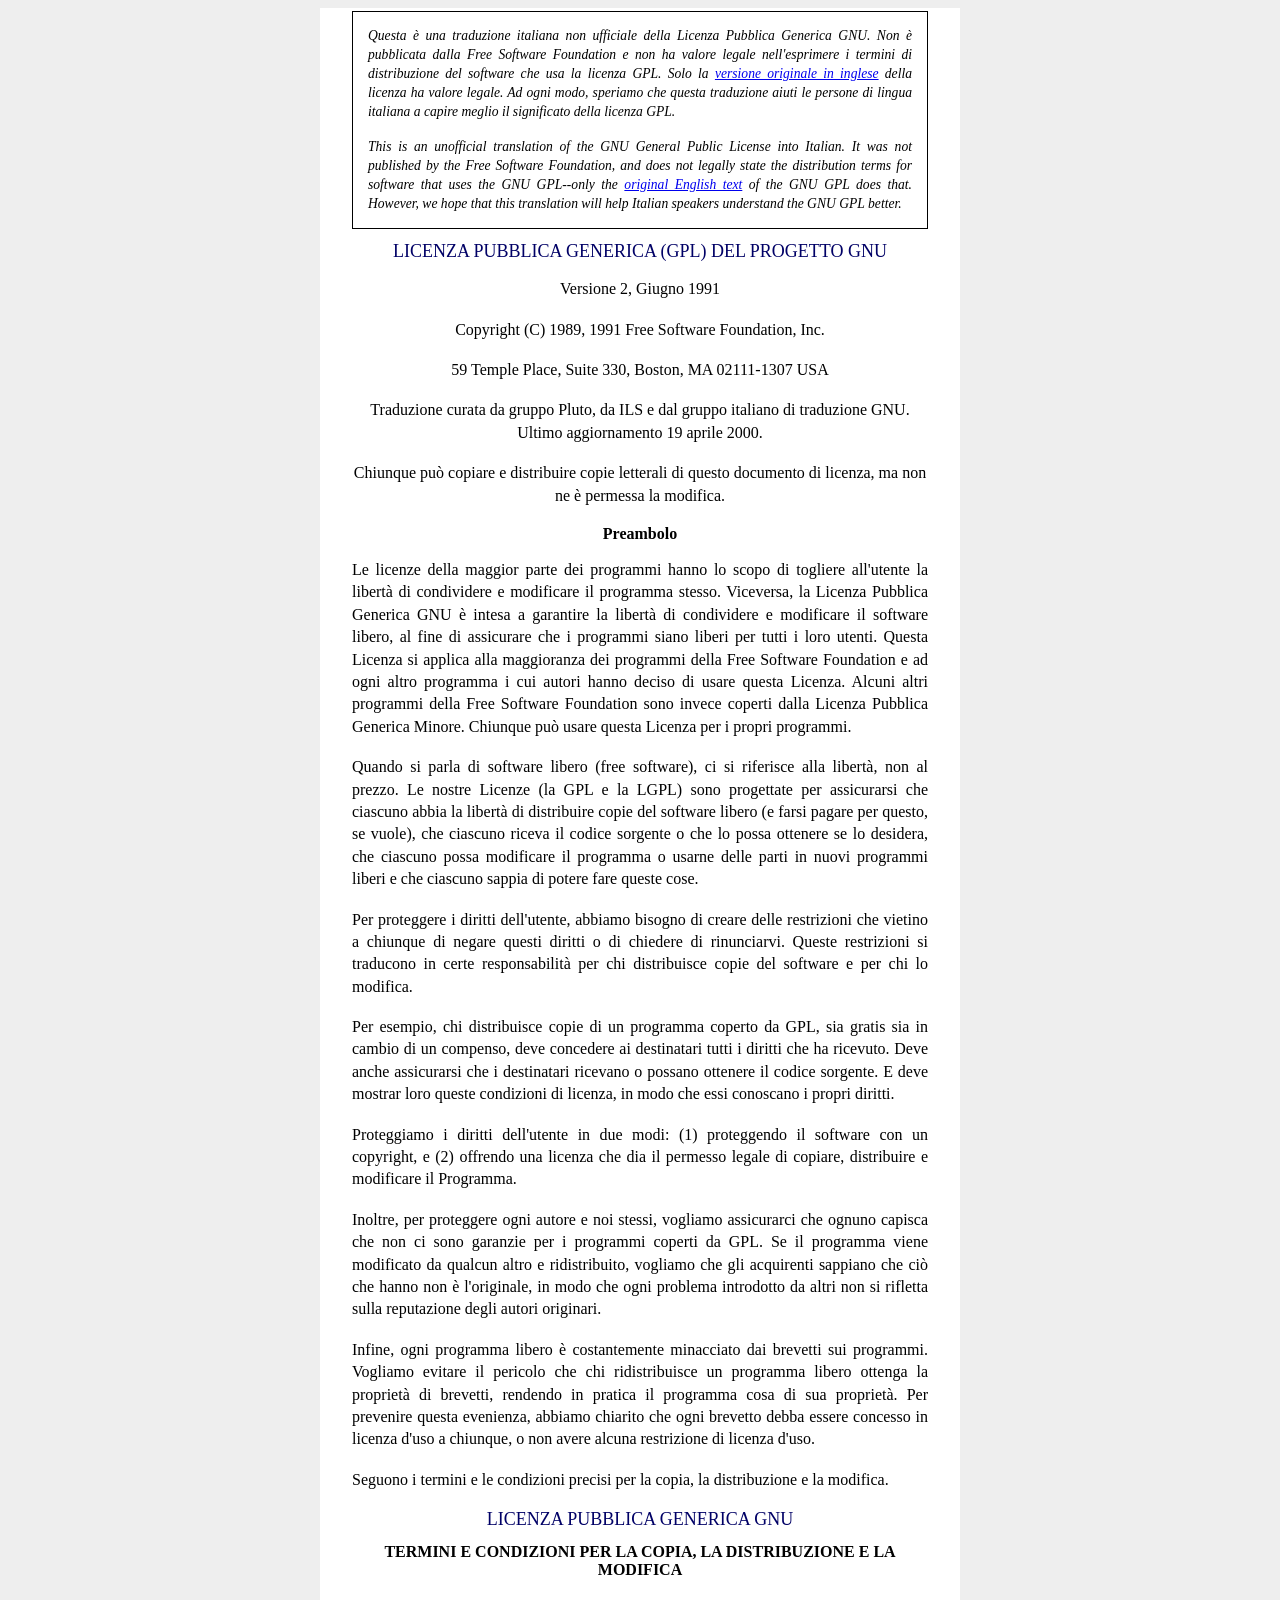
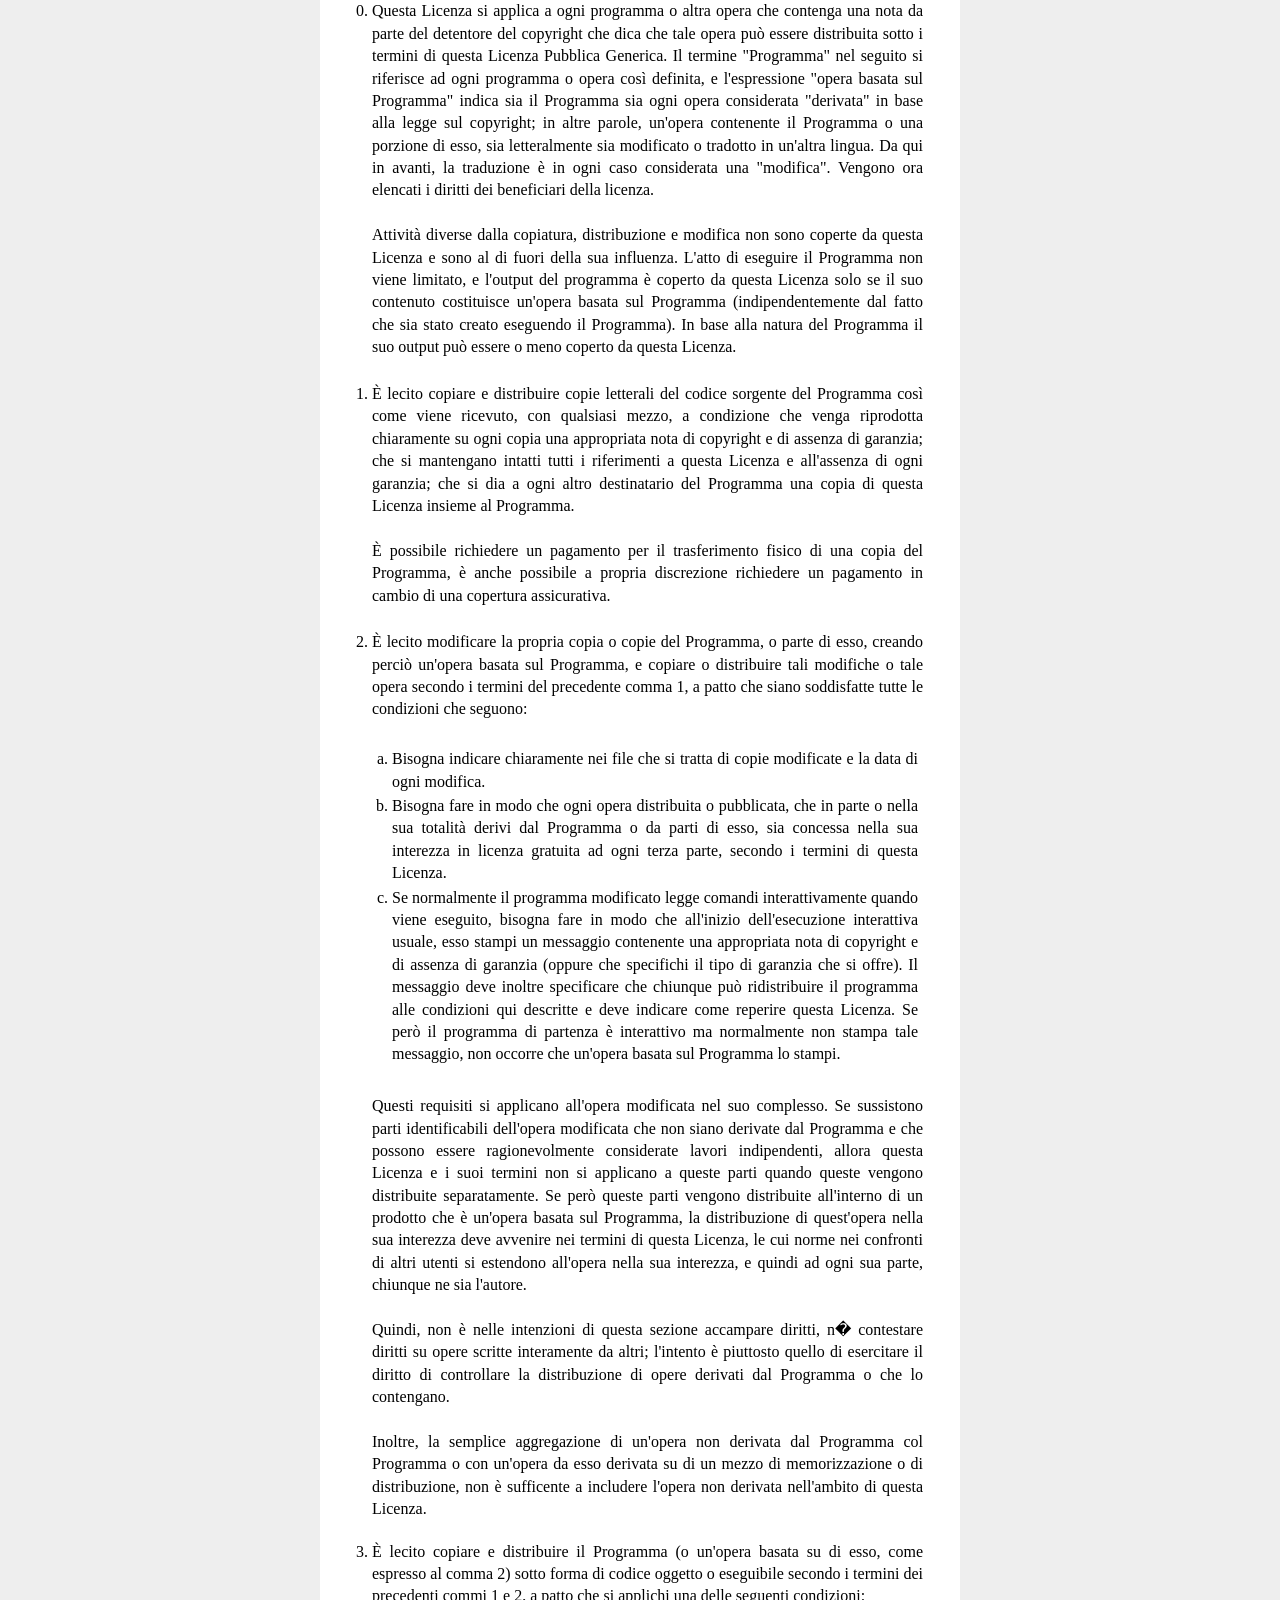
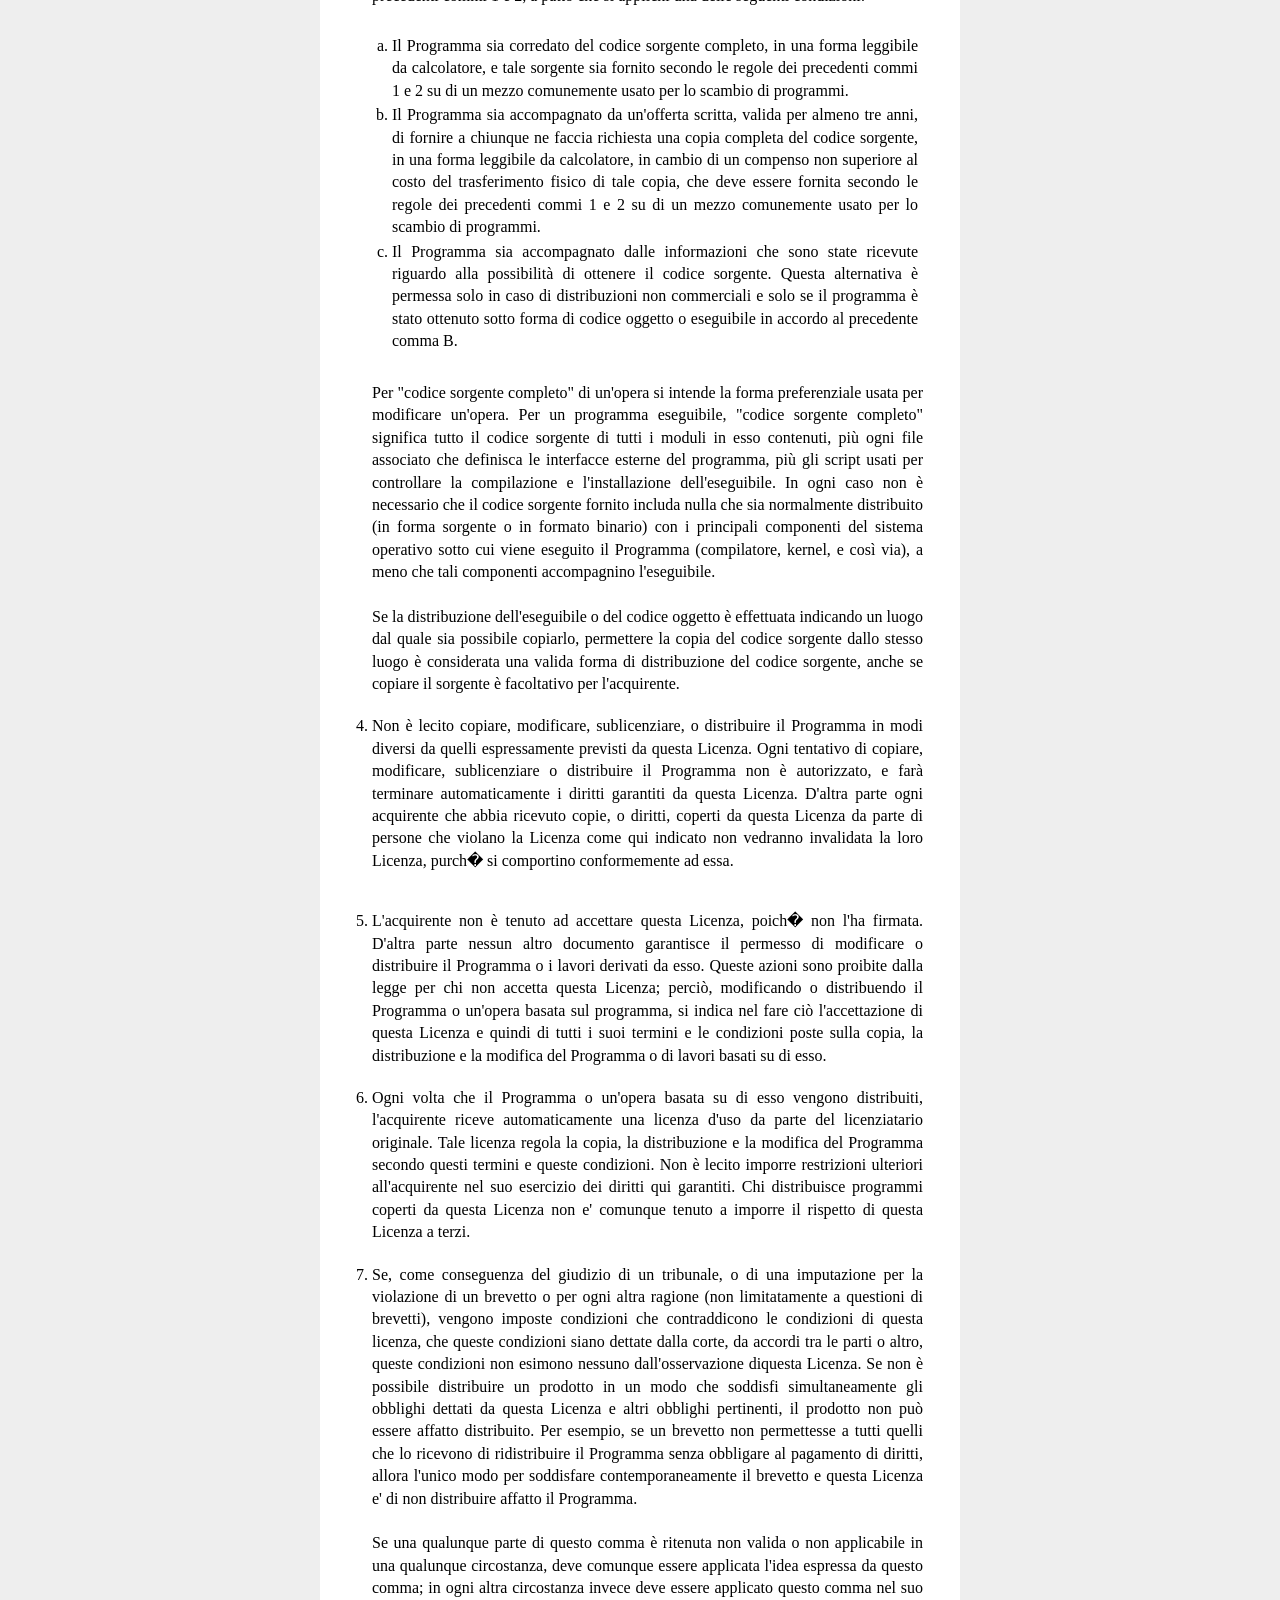
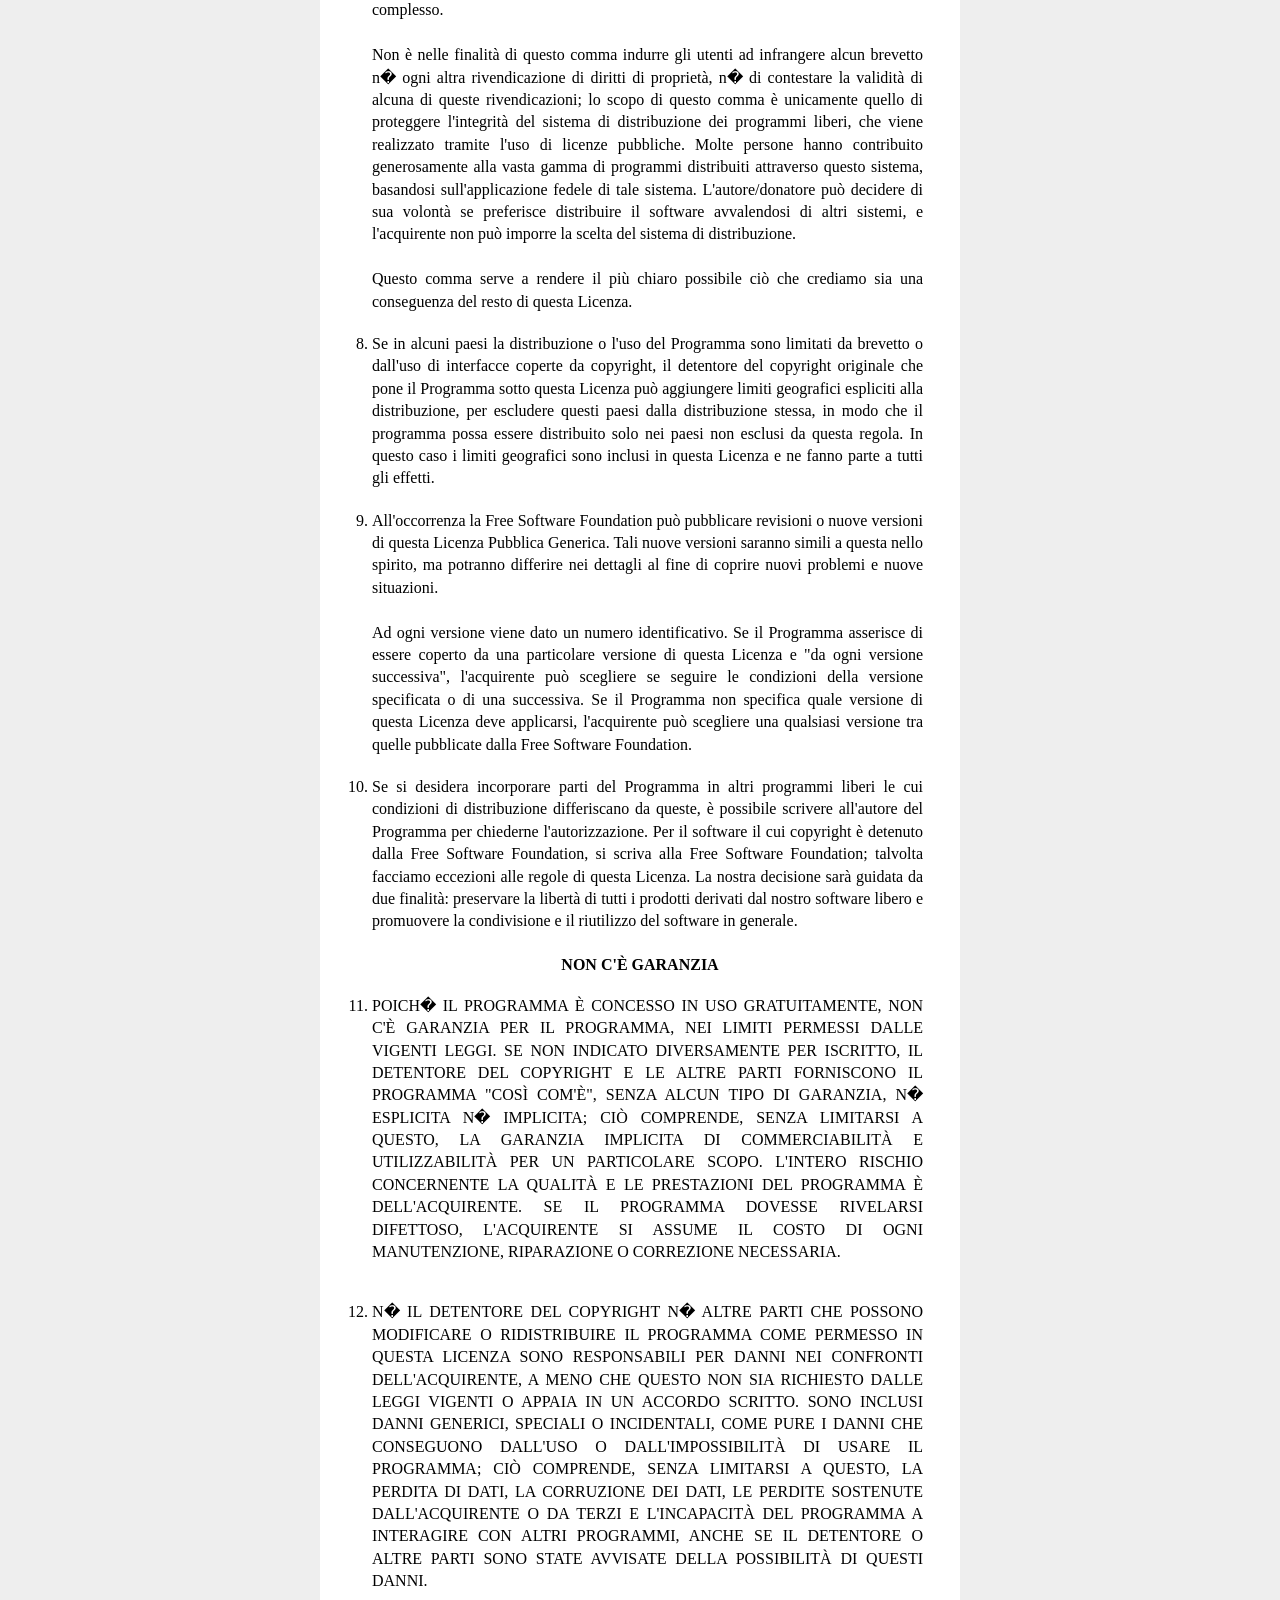
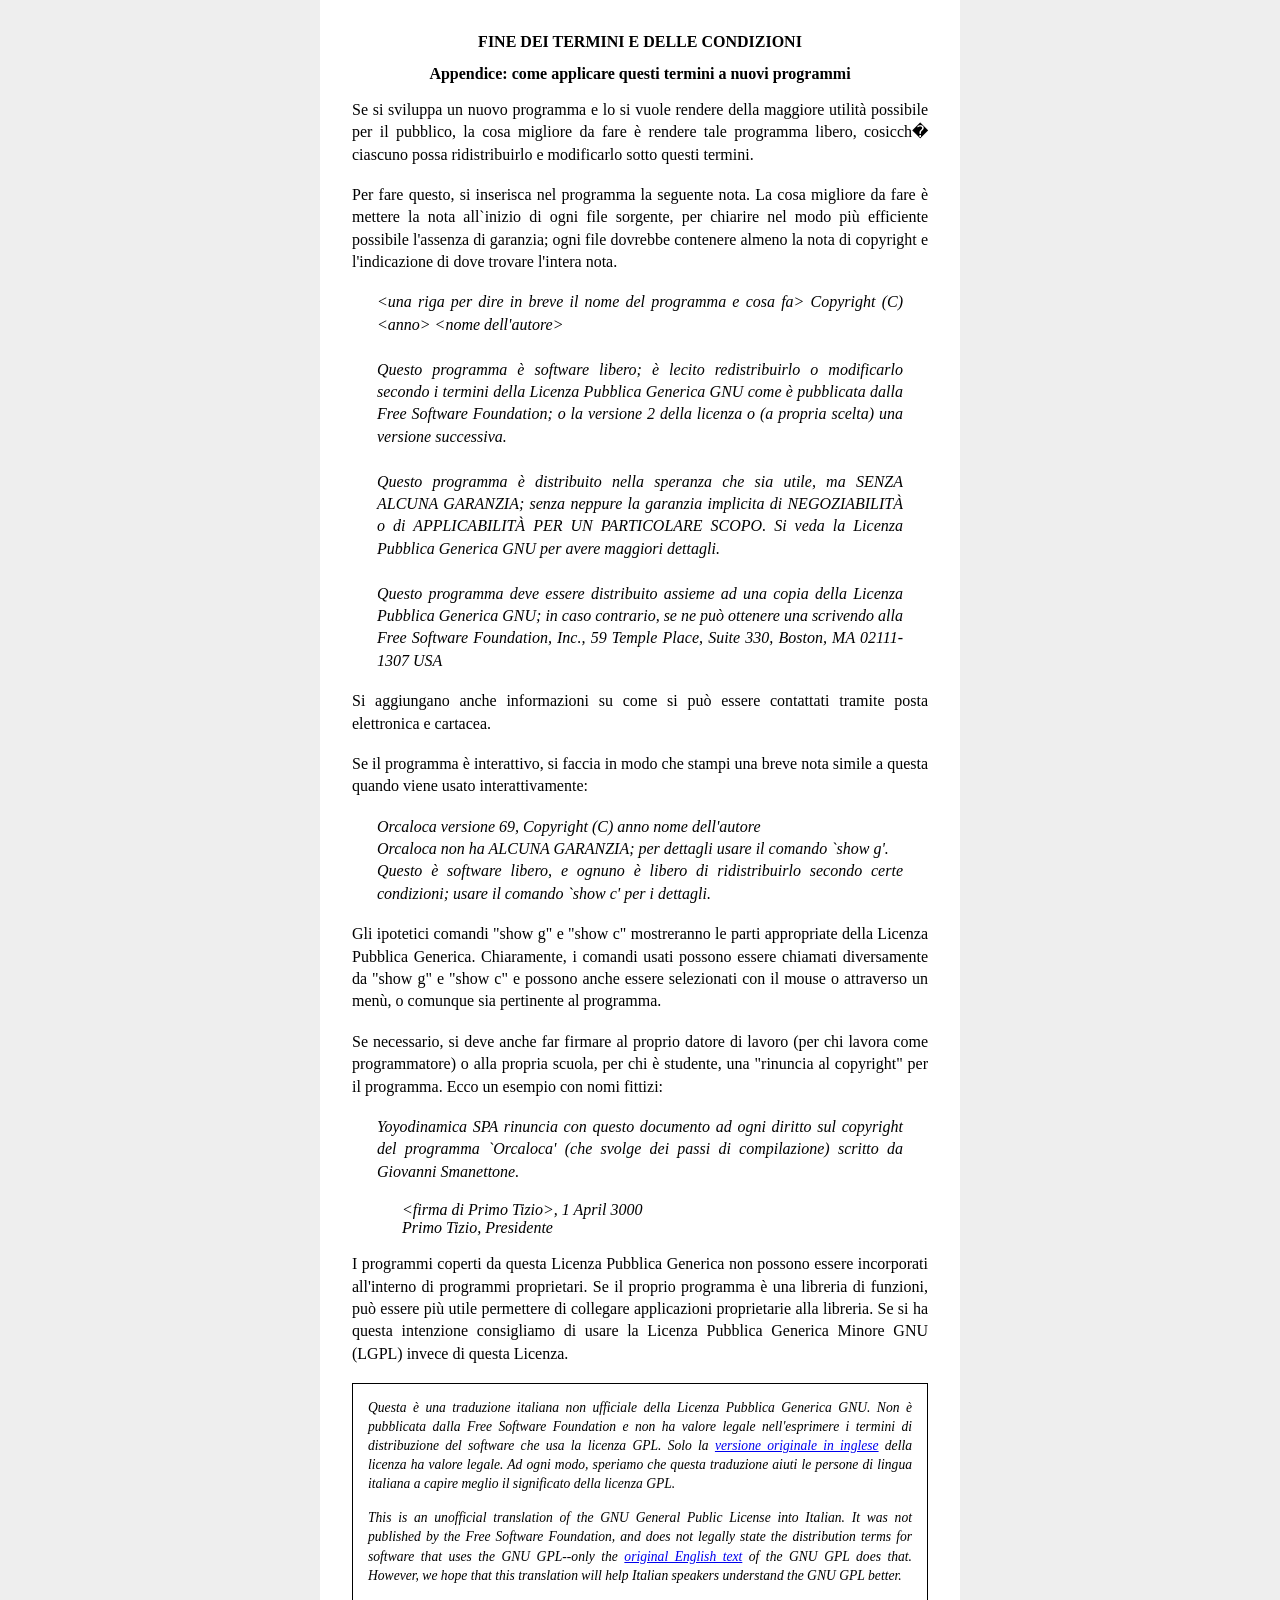
<file: licenza.html>
<!DOCTYPE html PUBLIC "-//W3C//DTD XHTML 1.0 Strict//EN" "http://www.w3.org/TR/xhtml1/DTD/xhtml1-strict.dtd">
<html xmlns="http://www.w3.org/1999/xhtml">
<head>
<title>WordPress &rsaquo; ReadMe</title>
<meta http-equiv="Content-Type" content="text/html; charset=utf-8" />
<style type="text/css" media="screen">
	<!--
	html {
		background: #eee;
	}
	body {
		background: #fff;
		color: #000;
		font-family: Georgia, "Times New Roman", Times, serif;
		margin-left: 25%;
		margin-right: 25%;
		padding: .2em 2em;
	}

	h1 {
		color: #006;
		font-size: 18px;
		font-weight: lighter;
	}

	h2 {
		font-size: 16px;
	}

	p, li, dt {
		line-height: 140%;
		padding-bottom: 2px;

	}

	ul, ol {
		padding: 5px 5px 5px 20px;
	}
	.indent {
		margin: 0 25px 0 25px;
		font-style: italic;
	}
	.nota {
		font-style: italic;
		font-size: 85%;
		border: 1px solid;
		padding: 0 15px 0 15px;
	}
	-->
	</style>
</head>
<body>
<div align="justify">
<div class="nota">
<p>Questa &egrave; una traduzione italiana non ufficiale della Licenza Pubblica Generica GNU. Non &egrave; pubblicata dalla Free Software Foundation e non ha valore legale nell'esprimere i termini di distribuzione del software che usa la licenza GPL. Solo la <a href="license.txt">versione originale in inglese</a> della licenza ha valore legale. Ad ogni modo, speriamo che questa traduzione aiuti le persone di lingua italiana a capire meglio il significato della licenza GPL.</p>
<p>This is an unofficial translation of the GNU General Public License into Italian. It was not published by the Free Software Foundation, and does not legally state the distribution terms for software that uses the GNU GPL--only the <a href="license.txt">original English text</a> of the GNU GPL does that. However, we hope that this translation will help Italian speakers understand the GNU GPL better.</p>
</div>
<h1 style="text-align: center">LICENZA PUBBLICA GENERICA (GPL) DEL PROGETTO GNU</h1>
<p style="text-align: center">Versione 2, Giugno 1991</p>
<p style="text-align: center">Copyright (C) 1989, 1991 Free Software Foundation, Inc.</p>
<p style="text-align: center">59 Temple Place, Suite 330, Boston, MA 02111-1307 USA</p>
<p style="text-align: center">Traduzione curata da gruppo Pluto, da ILS e dal gruppo italiano di traduzione GNU. Ultimo aggiornamento 19 aprile 2000.</p>
<p style="text-align: center">Chiunque pu&ograve; copiare e distribuire copie letterali di questo documento di licenza, ma non ne &egrave; permessa la modifica.</p>
<h2 style="text-align: center">Preambolo</h2>
<p>Le licenze della maggior parte dei programmi hanno lo scopo di togliere all'utente la libert&agrave; di condividere e modificare il programma stesso. Viceversa, la Licenza Pubblica Generica GNU &egrave; intesa a garantire la libert&agrave; di condividere e modificare il software libero, al fine di assicurare che i programmi siano liberi per tutti i loro utenti. Questa Licenza si applica alla maggioranza dei programmi della Free Software Foundation e ad ogni altro programma i cui autori hanno deciso di usare questa Licenza. Alcuni altri programmi della Free Software Foundation sono invece coperti dalla Licenza Pubblica Generica Minore. Chiunque pu&ograve; usare questa Licenza per i propri programmi.
<p>Quando si parla di software libero (free software), ci si riferisce alla libert&agrave;, non al prezzo. Le nostre Licenze (la GPL e la LGPL) sono progettate per assicurarsi che ciascuno abbia la libert&agrave; di distribuire copie del software libero (e farsi pagare per questo, se vuole), che ciascuno riceva il codice sorgente o che lo possa ottenere se lo desidera, che ciascuno possa modificare il programma o usarne delle parti in nuovi programmi liberi e che ciascuno sappia di potere fare queste cose.
<p>Per proteggere i diritti dell'utente, abbiamo bisogno di creare delle restrizioni che vietino a chiunque di negare questi diritti o di chiedere di rinunciarvi. Queste restrizioni si traducono in certe responsabilit&agrave; per chi distribuisce copie del software e per chi lo modifica.
<p>Per esempio, chi distribuisce copie di un programma coperto da GPL, sia gratis sia in cambio di un compenso, deve concedere ai destinatari tutti i diritti che ha ricevuto. Deve anche assicurarsi che i destinatari ricevano o possano ottenere il codice sorgente. E deve mostrar loro queste condizioni di licenza, in modo che essi conoscano i propri diritti.
<p>Proteggiamo i diritti dell'utente in due modi: (1) proteggendo il software con un copyright, e (2) offrendo una licenza che dia il permesso legale di copiare, distribuire e modificare il Programma.
<p>Inoltre, per proteggere ogni autore e noi stessi, vogliamo assicurarci che ognuno capisca che non ci sono garanzie per i programmi coperti da GPL. Se il programma viene modificato da qualcun altro e ridistribuito, vogliamo che gli acquirenti sappiano che ci&ograve; che hanno non &egrave; l'originale, in modo che ogni problema introdotto da altri non si rifletta sulla reputazione degli autori originari.
<p>Infine, ogni programma libero &egrave; costantemente minacciato dai brevetti sui programmi. Vogliamo evitare il pericolo che chi ridistribuisce un programma libero ottenga la propriet&agrave; di brevetti, rendendo in pratica il programma cosa di sua propriet&agrave;. Per prevenire questa evenienza, abbiamo chiarito che ogni brevetto debba essere concesso in licenza d'uso a chiunque, o non avere alcuna restrizione di licenza d'uso.
<p>Seguono i termini e le condizioni precisi per la copia, la distribuzione e la modifica.
<h1 style="text-align: center">LICENZA PUBBLICA GENERICA GNU</h1>
<h2 style="text-align: center">TERMINI E CONDIZIONI PER LA COPIA, LA DISTRIBUZIONE E LA MODIFICA</h2>
<ol start="0">
<li>Questa Licenza si applica a ogni programma o altra opera che contenga una nota da parte del detentore del copyright che dica che tale opera pu&ograve; essere distribuita sotto i termini di questa Licenza Pubblica Generica. Il termine "Programma" nel seguito si riferisce ad ogni programma o opera cos&igrave; definita, e l'espressione "opera basata sul Programma" indica sia il Programma sia ogni opera considerata "derivata" in base alla legge sul copyright; in altre parole, un'opera contenente il Programma o una porzione di esso, sia letteralmente sia modificato o tradotto in un'altra lingua. Da qui in avanti, la traduzione &egrave; in ogni caso considerata una "modifica". Vengono ora elencati i diritti dei beneficiari della licenza.<br /><br />
Attivit&agrave; diverse dalla copiatura, distribuzione e modifica non sono coperte da questa Licenza e sono al di fuori della sua influenza. L'atto di eseguire il Programma non viene limitato, e l'output del programma &egrave; coperto da questa Licenza solo se il suo contenuto costituisce un'opera basata sul Programma (indipendentemente dal fatto che sia stato creato eseguendo il Programma). In base alla natura del Programma il suo output pu&ograve; essere o meno coperto da questa Licenza.<br /><br />
<li>&Egrave; lecito copiare e distribuire copie letterali del codice sorgente del Programma cos&igrave; come viene ricevuto, con qualsiasi mezzo, a condizione che venga riprodotta chiaramente su ogni copia una appropriata nota di copyright e di assenza di garanzia; che si mantengano intatti tutti i riferimenti a questa Licenza e all'assenza di ogni garanzia; che si dia a ogni altro destinatario del Programma una copia di questa Licenza insieme al Programma.<br /><br />
&Egrave; possibile richiedere un pagamento per il trasferimento fisico di una copia del Programma, &egrave; anche possibile a propria discrezione richiedere un pagamento in cambio di una copertura assicurativa.<br /><br />
<li>&Egrave; lecito modificare la propria copia o copie del Programma, o parte di esso, creando perci&ograve; un'opera basata sul Programma, e copiare o distribuire tali modifiche o tale opera secondo i termini del precedente comma 1, a patto che siano soddisfatte tutte le condizioni che seguono:<br /><br />
<ol type="a">
<li>Bisogna indicare chiaramente nei file che si tratta di copie modificate e la data di ogni modifica.</li>
<li>Bisogna fare in modo che ogni opera distribuita o pubblicata, che in parte o nella sua totalit&agrave; derivi dal Programma o da parti di esso, sia concessa nella sua interezza in licenza gratuita ad ogni terza parte, secondo i termini di questa Licenza.</li>
<li>Se normalmente il programma modificato legge comandi interattivamente quando viene eseguito, bisogna fare in modo che all'inizio dell'esecuzione interattiva usuale, esso stampi un messaggio contenente una appropriata nota di copyright e di assenza di garanzia (oppure che specifichi il tipo di garanzia che si offre). Il messaggio deve inoltre specificare che chiunque pu&ograve; ridistribuire il programma alle condizioni qui descritte e deve indicare come reperire questa Licenza. Se per&ograve; il programma di partenza &egrave; interattivo ma normalmente non stampa tale messaggio, non occorre che un'opera basata sul Programma lo stampi.</li>
</ol><br />
Questi requisiti si applicano all'opera modificata nel suo complesso. Se sussistono parti identificabili dell'opera modificata che non siano derivate dal Programma e che possono essere ragionevolmente considerate lavori indipendenti, allora questa Licenza e i suoi termini non si applicano a queste parti quando queste vengono distribuite separatamente. Se per&ograve; queste parti vengono distribuite all'interno di un prodotto che &egrave; un'opera basata sul Programma, la distribuzione di quest'opera nella sua interezza deve avvenire nei termini di questa Licenza, le cui norme nei confronti di altri utenti si estendono all'opera nella sua interezza, e quindi ad ogni sua parte, chiunque ne sia l'autore.<br /><br />
Quindi, non &egrave; nelle intenzioni di questa sezione accampare diritti, n� contestare diritti su opere scritte interamente da altri; l'intento &egrave; piuttosto quello di esercitare il diritto di controllare la distribuzione di opere derivati dal Programma o che lo contengano.<br /><br />
Inoltre, la semplice aggregazione di un'opera non derivata dal Programma col Programma o con un'opera da esso derivata su di un mezzo di memorizzazione o di distribuzione, non &egrave; sufficente a includere l'opera non derivata nell'ambito di questa Licenza.</li><br />
<li>&Egrave; lecito copiare e distribuire il Programma (o un'opera basata su di esso, come espresso al comma 2) sotto forma di codice oggetto o eseguibile secondo i termini dei precedenti commi 1 e 2, a patto che si applichi una delle seguenti condizioni:<br /><br />
<ol type="a">
<li>Il Programma sia corredato del codice sorgente completo, in una forma leggibile da calcolatore, e tale sorgente sia fornito secondo le regole dei precedenti commi 1 e 2 su di un mezzo comunemente usato per lo scambio di programmi.</li>
<li>Il Programma sia accompagnato da un'offerta scritta, valida per almeno tre anni, di fornire a chiunque ne faccia richiesta una copia completa del codice sorgente, in una forma leggibile da calcolatore, in cambio di un compenso non superiore al costo del trasferimento fisico di tale copia, che deve essere fornita secondo le regole dei precedenti commi 1 e 2 su di un mezzo comunemente usato per lo scambio di programmi.</li>
<li>Il Programma sia accompagnato dalle informazioni che sono state ricevute riguardo alla possibilit&agrave; di ottenere il codice sorgente. Questa alternativa &egrave; permessa solo in caso di distribuzioni non commerciali e solo se il programma &egrave; stato ottenuto sotto forma di codice oggetto o eseguibile in accordo al precedente comma B.</li>
</ol><br />
Per "codice sorgente completo" di un'opera si intende la forma preferenziale usata per modificare un'opera. Per un programma eseguibile, "codice sorgente completo" significa tutto il codice sorgente di tutti i moduli in esso contenuti, pi&ugrave; ogni file associato che definisca le interfacce esterne del programma, pi&ugrave; gli script usati per controllare la compilazione e l'installazione dell'eseguibile. In ogni caso non &egrave; necessario che il codice sorgente fornito includa nulla che sia normalmente distribuito (in forma sorgente o in formato binario) con i principali componenti del sistema operativo sotto cui viene eseguito il Programma (compilatore, kernel, e cos&igrave; via), a meno che tali componenti accompagnino l'eseguibile.<br /><br />
Se la distribuzione dell'eseguibile o del codice oggetto &egrave; effettuata indicando un luogo dal quale sia possibile copiarlo, permettere la copia del codice sorgente dallo stesso luogo &egrave; considerata una valida forma di distribuzione del codice sorgente, anche se copiare il sorgente &egrave; facoltativo per l'acquirente.</li><br />
<li>Non &egrave; lecito copiare, modificare, sublicenziare, o distribuire il Programma in modi diversi da quelli espressamente previsti da questa Licenza. Ogni tentativo di copiare, modificare, sublicenziare o distribuire il Programma non &egrave; autorizzato, e far&agrave; terminare automaticamente i diritti garantiti da questa Licenza. D'altra parte ogni acquirente che abbia ricevuto copie, o diritti, coperti da questa Licenza da parte di persone che violano la Licenza come qui indicato non vedranno invalidata la loro Licenza, purch� si comportino conformemente ad essa.</li><br /><br />
<li>L'acquirente non &egrave; tenuto ad accettare questa Licenza, poich� non l'ha firmata. D'altra parte nessun altro documento garantisce il permesso di modificare o distribuire il Programma o i lavori derivati da esso. Queste azioni sono proibite dalla legge per chi non accetta questa Licenza; perci&ograve;, modificando o distribuendo il Programma o un'opera basata sul programma, si indica nel fare ci&ograve; l'accettazione di questa Licenza e quindi di tutti i suoi termini e le condizioni poste sulla copia, la distribuzione e la modifica del Programma o di lavori basati su di esso.</li><br />
<li>Ogni volta che il Programma o un'opera basata su di esso vengono distribuiti, l'acquirente riceve automaticamente una licenza d'uso da parte del licenziatario originale. Tale licenza regola la copia, la distribuzione e la modifica del Programma secondo questi termini e queste condizioni. Non &egrave; lecito imporre restrizioni ulteriori all'acquirente nel suo esercizio dei diritti qui garantiti. Chi distribuisce programmi coperti da questa Licenza non e' comunque tenuto a imporre il rispetto di questa Licenza a terzi.</li><br />
<li>Se, come conseguenza del giudizio di un tribunale, o di una imputazione per la violazione di un brevetto o per ogni altra ragione (non limitatamente a questioni di brevetti), vengono imposte condizioni che contraddicono le condizioni di questa licenza, che queste condizioni siano dettate dalla corte, da accordi tra le parti o altro, queste condizioni non esimono nessuno dall'osservazione diquesta Licenza. Se non &egrave; possibile distribuire un prodotto in un modo che soddisfi simultaneamente gli obblighi dettati da questa Licenza e altri obblighi pertinenti, il prodotto non pu&ograve; essere affatto distribuito. Per esempio, se un brevetto non permettesse a tutti quelli che lo ricevono di ridistribuire il Programma senza obbligare al pagamento di diritti, allora l'unico modo per soddisfare contemporaneamente il brevetto e questa Licenza e' di non distribuire affatto il Programma.<br /><br />
Se una qualunque parte di questo comma &egrave; ritenuta non valida o non applicabile in una qualunque circostanza, deve comunque essere applicata l'idea espressa da questo comma; in ogni altra circostanza invece deve essere applicato questo comma nel suo complesso.<br /><br />
Non &egrave; nelle finalit&agrave; di questo comma indurre gli utenti ad infrangere alcun brevetto n� ogni altra rivendicazione di diritti di propriet&agrave;, n� di contestare la validit&agrave; di alcuna di queste rivendicazioni; lo scopo di questo comma &egrave; unicamente quello di proteggere l'integrit&agrave; del sistema di distribuzione dei programmi liberi, che viene realizzato tramite l'uso di licenze pubbliche. Molte persone hanno contribuito generosamente alla vasta gamma di programmi distribuiti attraverso questo sistema, basandosi sull'applicazione fedele di tale sistema. L'autore/donatore pu&ograve; decidere di sua volont&agrave; se preferisce distribuire il software avvalendosi di altri sistemi, e l'acquirente non pu&ograve; imporre la scelta del sistema di distribuzione.<br /><br />
Questo comma serve a rendere il pi&ugrave; chiaro possibile ci&ograve; che crediamo sia una conseguenza del resto di questa Licenza.</li><br />
<li>Se in alcuni paesi la distribuzione o l'uso del Programma sono limitati da brevetto o dall'uso di interfacce coperte da copyright, il detentore del copyright originale che pone il Programma sotto questa Licenza pu&ograve; aggiungere limiti geografici espliciti alla distribuzione, per escludere questi paesi dalla distribuzione stessa, in modo che il programma possa essere distribuito solo nei paesi non esclusi da questa regola. In questo caso i limiti geografici sono inclusi in questa Licenza e ne fanno parte a tutti gli effetti.</li><br />
<li>All'occorrenza la Free Software Foundation pu&ograve; pubblicare revisioni o nuove versioni di questa Licenza Pubblica Generica. Tali nuove versioni saranno simili a questa nello spirito, ma potranno differire nei dettagli al fine di coprire nuovi problemi e nuove situazioni.<br /><br />
Ad ogni versione viene dato un numero identificativo. Se il Programma asserisce di essere coperto da una particolare versione di questa Licenza e "da ogni versione successiva", l'acquirente pu&ograve; scegliere se seguire le condizioni della versione specificata o di una successiva. Se il Programma non specifica quale versione di questa Licenza deve applicarsi, l'acquirente pu&ograve; scegliere una qualsiasi versione tra quelle pubblicate dalla Free Software Foundation.</li><br />
<li>Se si desidera incorporare parti del Programma in altri programmi liberi le cui condizioni di distribuzione differiscano da queste, &egrave; possibile scrivere all'autore del Programma per chiederne l'autorizzazione. Per il software il cui copyright &egrave; detenuto dalla Free Software Foundation, si scriva alla Free Software Foundation; talvolta facciamo eccezioni alle regole di questa Licenza. La nostra decisione sar&agrave; guidata da due finalit&agrave;: preservare la libert&agrave; di tutti i prodotti derivati dal nostro software libero e promuovere la condivisione e il riutilizzo del software in generale.</li>
</ol>
<h2 style="text-align: center">NON C'&Egrave; GARANZIA</h2>
<ol start="11">
<li>POICH� IL PROGRAMMA &Egrave; CONCESSO IN USO GRATUITAMENTE, NON C'&Egrave; GARANZIA PER IL PROGRAMMA, NEI LIMITI PERMESSI DALLE VIGENTI LEGGI. SE NON INDICATO DIVERSAMENTE PER ISCRITTO, IL DETENTORE DEL COPYRIGHT E LE ALTRE PARTI FORNISCONO IL PROGRAMMA "COS&Igrave; COM'&Egrave;", SENZA ALCUN TIPO DI GARANZIA, N� ESPLICITA N� IMPLICITA; CI&Ograve; COMPRENDE, SENZA LIMITARSI A QUESTO, LA GARANZIA IMPLICITA DI COMMERCIABILIT&Agrave; E UTILIZZABILIT&Agrave; PER UN PARTICOLARE SCOPO. L'INTERO RISCHIO CONCERNENTE LA QUALIT&Agrave; E LE PRESTAZIONI DEL PROGRAMMA &Egrave; DELL'ACQUIRENTE. SE IL PROGRAMMA DOVESSE RIVELARSI DIFETTOSO, L'ACQUIRENTE SI ASSUME IL COSTO DI OGNI MANUTENZIONE, RIPARAZIONE O CORREZIONE NECESSARIA.</li><br /><br />
<li>N� IL DETENTORE DEL COPYRIGHT N� ALTRE PARTI CHE POSSONO MODIFICARE O RIDISTRIBUIRE IL PROGRAMMA COME PERMESSO IN QUESTA LICENZA SONO RESPONSABILI PER DANNI NEI CONFRONTI DELL'ACQUIRENTE, A MENO CHE QUESTO NON SIA RICHIESTO DALLE LEGGI VIGENTI O APPAIA IN UN ACCORDO SCRITTO. SONO INCLUSI DANNI GENERICI, SPECIALI O INCIDENTALI, COME PURE I DANNI CHE CONSEGUONO DALL'USO O DALL'IMPOSSIBILIT&Agrave; DI USARE IL PROGRAMMA; CI&Ograve; COMPRENDE, SENZA LIMITARSI A QUESTO, LA PERDITA DI DATI, LA CORRUZIONE DEI DATI, LE PERDITE SOSTENUTE DALL'ACQUIRENTE O DA TERZI E L'INCAPACIT&Agrave; DEL PROGRAMMA A INTERAGIRE CON ALTRI PROGRAMMI, ANCHE SE IL DETENTORE O ALTRE PARTI SONO STATE AVVISATE DELLA POSSIBILIT&Agrave; DI QUESTI DANNI.</li><br />
</ol>
<h2 style="text-align: center">FINE DEI TERMINI E DELLE CONDIZIONI</h2>
<h2 style="text-align: center">Appendice: come applicare questi termini a nuovi programmi</h2>
<p>Se si sviluppa un nuovo programma e lo si vuole rendere della maggiore utilit&agrave; possibile per il pubblico, la cosa migliore da fare &egrave; rendere tale programma libero, cosicch� ciascuno possa ridistribuirlo e modificarlo sotto questi termini.</p>
<p>Per fare questo, si inserisca nel programma la seguente nota. La cosa migliore da fare &egrave; mettere la nota all`inizio di ogni file sorgente, per chiarire nel modo pi&ugrave; efficiente possibile l'assenza di garanzia; ogni file dovrebbe contenere almeno la nota di copyright e l'indicazione di dove trovare l'intera nota.</p>
<div class="indent">
<p>&lt;una riga per dire in breve il nome del programma e cosa fa&gt;
Copyright (C) &lt;anno&gt; &lt;nome dell'autore&gt;<br /><br />
Questo programma &egrave; software libero; &egrave; lecito redistribuirlo o modificarlo secondo i termini della Licenza Pubblica Generica GNU come &egrave; pubblicata dalla Free Software Foundation; o la versione 2 della licenza o (a propria scelta) una versione successiva.<br /><br />
Questo programma &egrave; distribuito nella speranza che sia utile, ma SENZA ALCUNA GARANZIA; senza neppure la garanzia implicita di NEGOZIABILIT&Agrave; o di APPLICABILIT&Agrave; PER UN PARTICOLARE SCOPO. Si veda la Licenza Pubblica Generica GNU per avere maggiori dettagli.<br /><br />
Questo programma deve essere distribuito assieme ad una copia della Licenza Pubblica Generica GNU; in caso contrario, se ne pu&ograve; ottenere una scrivendo alla Free Software Foundation, Inc., 59 Temple Place, Suite 330, Boston, MA 02111-1307 USA</p>
</div>
<p>Si aggiungano anche informazioni su come si pu&ograve; essere contattati tramite posta elettronica e cartacea.</p>
<p>Se il programma &egrave; interattivo, si faccia in modo che stampi una breve nota simile a questa quando viene usato interattivamente:</p>
<div class="indent">
<p>Orcaloca versione 69, Copyright (C) anno nome dell'autore<br />
Orcaloca non ha ALCUNA GARANZIA; per dettagli usare il comando `show g'.<br />
Questo &egrave; software libero, e ognuno &egrave; libero di ridistribuirlo secondo certe condizioni; usare il comando `show c' per i dettagli.
</div>
<p>Gli ipotetici comandi "show g" e "show c" mostreranno le parti appropriate della Licenza Pubblica Generica. Chiaramente, i comandi usati possono essere chiamati diversamente da "show g" e "show c" e possono anche essere selezionati con il mouse o attraverso un men&ugrave;, o comunque sia pertinente al programma.</p>
<p>Se necessario, si deve anche far firmare al proprio datore di lavoro (per chi lavora come programmatore) o alla propria scuola, per chi &egrave; studente, una "rinuncia al copyright" per il programma. Ecco un esempio con nomi fittizi:</p>
<div class="indent">
<p>Yoyodinamica SPA rinuncia con questo documento ad ogni diritto sul copyright del programma `Orcaloca' (che svolge dei passi di compilazione) scritto da Giovanni Smanettone.</p>
<div class="indent">
&lt;firma di Primo Tizio&gt;, 1 April 3000<br />
Primo Tizio, Presidente
</div>
</div>
<p>I programmi coperti da questa Licenza Pubblica Generica non possono essere incorporati all'interno di programmi proprietari. Se il proprio programma &egrave; una libreria di funzioni, pu&ograve; essere pi&ugrave; utile permettere di collegare applicazioni proprietarie alla libreria. Se si ha questa intenzione consigliamo di usare la Licenza Pubblica Generica Minore GNU (LGPL) invece di questa Licenza.</p>
<div class="nota">
<p>Questa &egrave; una traduzione italiana non ufficiale della Licenza Pubblica Generica GNU. Non &egrave; pubblicata dalla Free Software Foundation e non ha valore legale nell'esprimere i termini di distribuzione del software che usa la licenza GPL. Solo la <a href="license.txt">versione originale in inglese</a> della licenza ha valore legale. Ad ogni modo, speriamo che questa traduzione aiuti le persone di lingua italiana a capire meglio il significato della licenza GPL.</p>
<p>This is an unofficial translation of the GNU General Public License into Italian. It was not published by the Free Software Foundation, and does not legally state the distribution terms for software that uses the GNU GPL--only the <a href="license.txt">original English text</a> of the GNU GPL does that. However, we hope that this translation will help Italian speakers understand the GNU GPL better.</p>
</div>
</div>
</body>
</html>
</file>
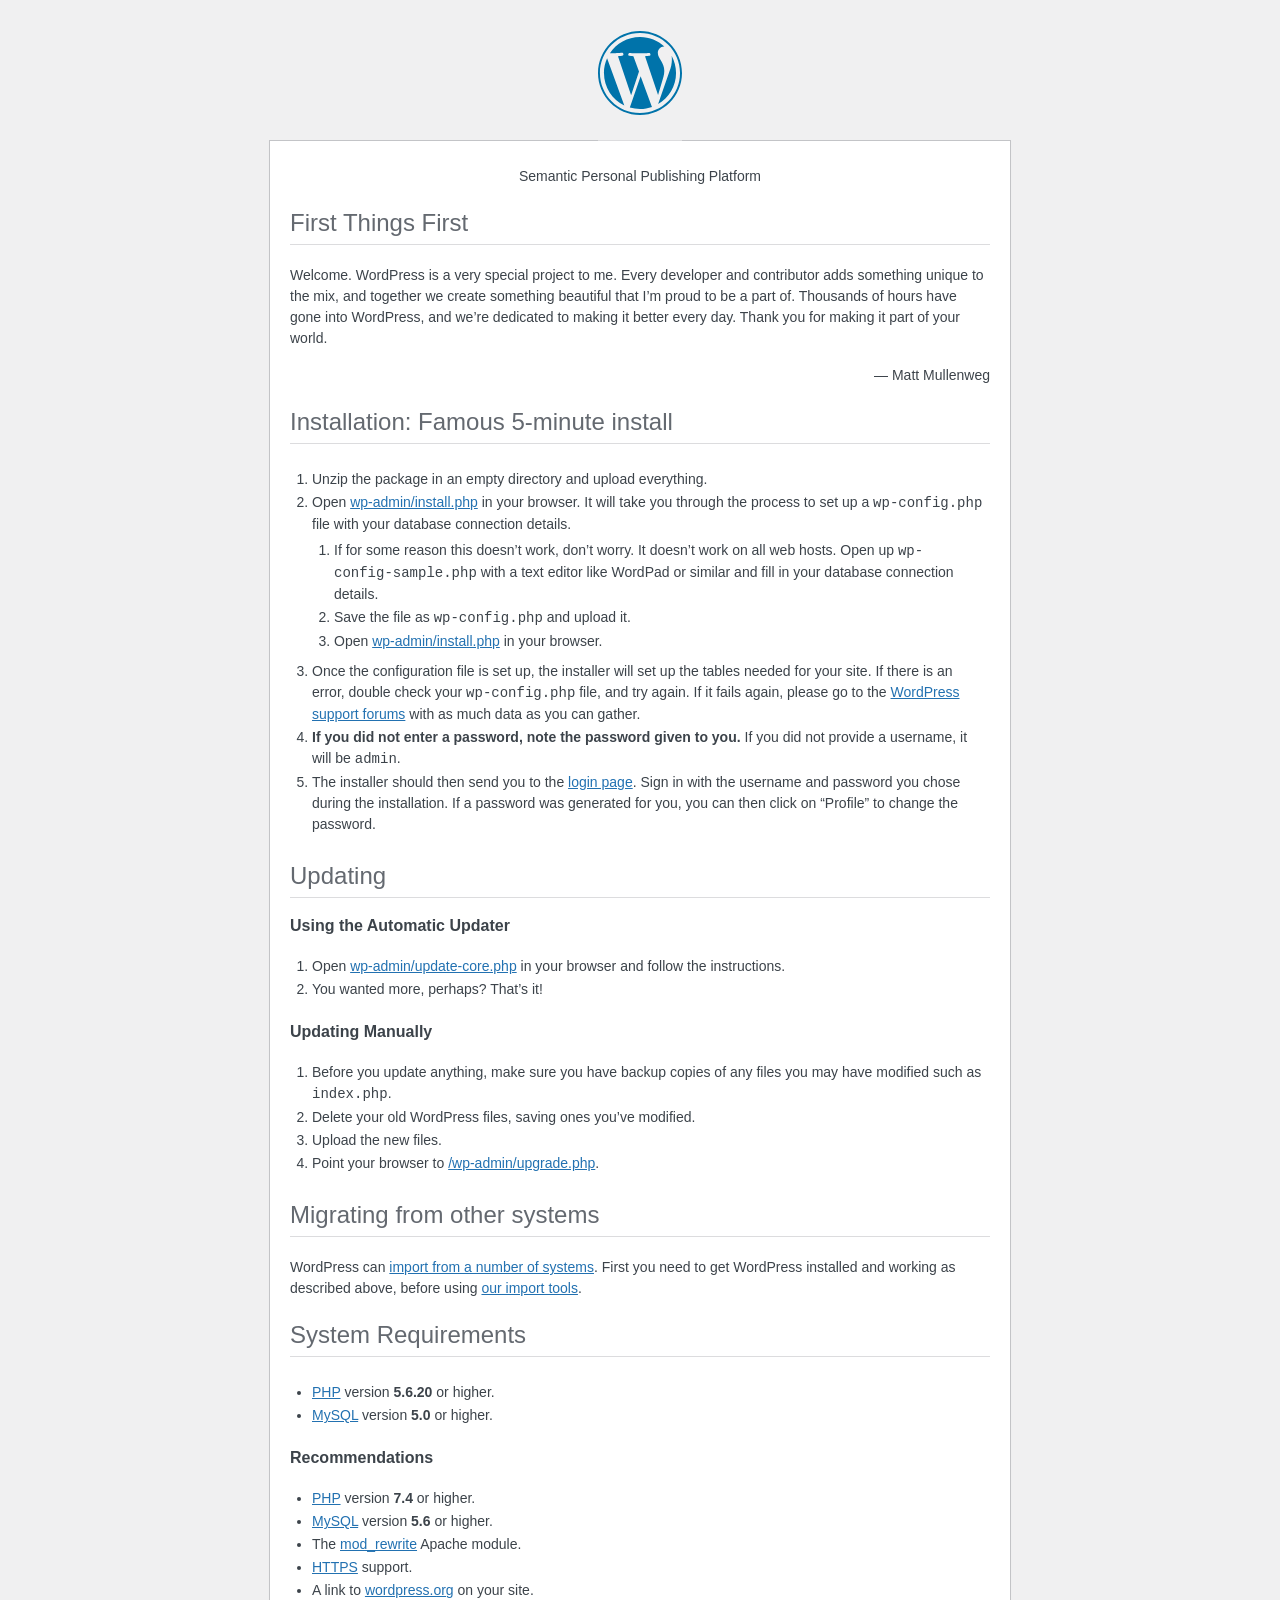
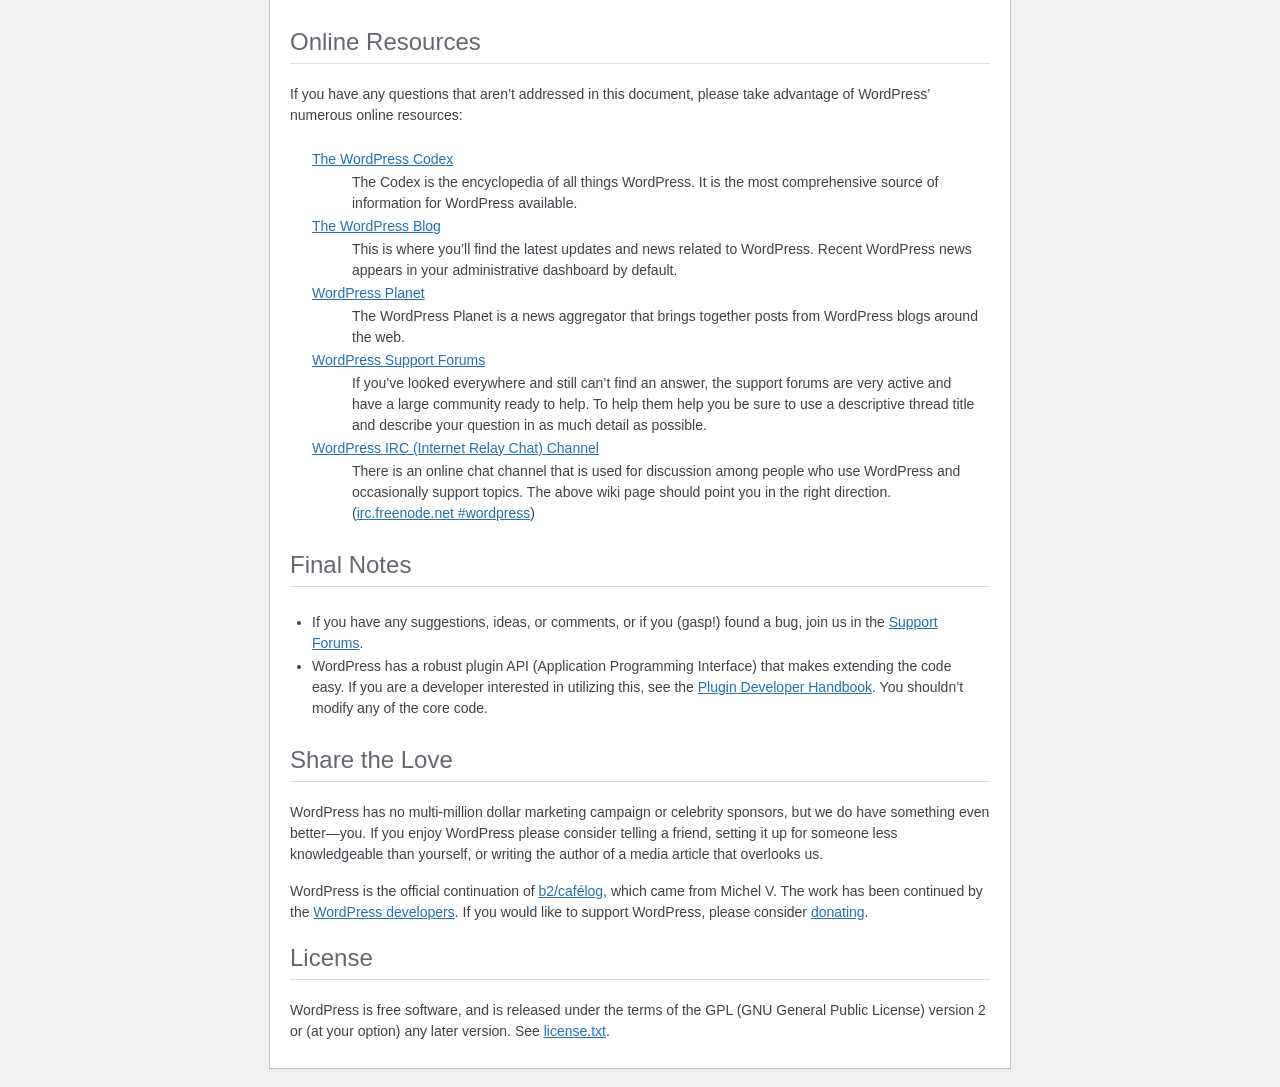
<file: readme.html>
<!DOCTYPE html>
<html lang="en">
<head>
	<meta name="viewport" content="width=device-width" />
	<meta http-equiv="Content-Type" content="text/html; charset=utf-8" />
	<title>WordPress &#8250; ReadMe</title>
	<link rel="stylesheet" href="wp-admin/css/install.css?ver=20100228" type="text/css" />
</head>
<body>
<h1 id="logo">
	<a href="https://wordpress.org/"><img alt="WordPress" src="wp-admin/images/wordpress-logo.png" /></a>
</h1>
<p style="text-align: center">Semantic Personal Publishing Platform</p>

<h2>First Things First</h2>
<p>Welcome. WordPress is a very special project to me. Every developer and contributor adds something unique to the mix, and together we create something beautiful that I&#8217;m proud to be a part of. Thousands of hours have gone into WordPress, and we&#8217;re dedicated to making it better every day. Thank you for making it part of your world.</p>
<p style="text-align: right">&#8212; Matt Mullenweg</p>

<h2>Installation: Famous 5-minute install</h2>
<ol>
	<li>Unzip the package in an empty directory and upload everything.</li>
	<li>Open <span class="file"><a href="wp-admin/install.php">wp-admin/install.php</a></span> in your browser. It will take you through the process to set up a <code>wp-config.php</code> file with your database connection details.
		<ol>
			<li>If for some reason this doesn&#8217;t work, don&#8217;t worry. It doesn&#8217;t work on all web hosts. Open up <code>wp-config-sample.php</code> with a text editor like WordPad or similar and fill in your database connection details.</li>
			<li>Save the file as <code>wp-config.php</code> and upload it.</li>
			<li>Open <span class="file"><a href="wp-admin/install.php">wp-admin/install.php</a></span> in your browser.</li>
		</ol>
	</li>
	<li>Once the configuration file is set up, the installer will set up the tables needed for your site. If there is an error, double check your <code>wp-config.php</code> file, and try again. If it fails again, please go to the <a href="https://wordpress.org/support/forums/">WordPress support forums</a> with as much data as you can gather.</li>
	<li><strong>If you did not enter a password, note the password given to you.</strong> If you did not provide a username, it will be <code>admin</code>.</li>
	<li>The installer should then send you to the <a href="wp-login.php">login page</a>. Sign in with the username and password you chose during the installation. If a password was generated for you, you can then click on &#8220;Profile&#8221; to change the password.</li>
</ol>

<h2>Updating</h2>
<h3>Using the Automatic Updater</h3>
<ol>
	<li>Open <span class="file"><a href="wp-admin/update-core.php">wp-admin/update-core.php</a></span> in your browser and follow the instructions.</li>
	<li>You wanted more, perhaps? That&#8217;s it!</li>
</ol>

<h3>Updating Manually</h3>
<ol>
	<li>Before you update anything, make sure you have backup copies of any files you may have modified such as <code>index.php</code>.</li>
	<li>Delete your old WordPress files, saving ones you&#8217;ve modified.</li>
	<li>Upload the new files.</li>
	<li>Point your browser to <span class="file"><a href="wp-admin/upgrade.php">/wp-admin/upgrade.php</a>.</span></li>
</ol>

<h2>Migrating from other systems</h2>
<p>WordPress can <a href="https://wordpress.org/support/article/importing-content/">import from a number of systems</a>. First you need to get WordPress installed and working as described above, before using <a href="wp-admin/import.php">our import tools</a>.</p>

<h2>System Requirements</h2>
<ul>
	<li><a href="https://secure.php.net/">PHP</a> version <strong>5.6.20</strong> or higher.</li>
	<li><a href="https://www.mysql.com/">MySQL</a> version <strong>5.0</strong> or higher.</li>
</ul>

<h3>Recommendations</h3>
<ul>
	<li><a href="https://secure.php.net/">PHP</a> version <strong>7.4</strong> or higher.</li>
	<li><a href="https://www.mysql.com/">MySQL</a> version <strong>5.6</strong> or higher.</li>
	<li>The <a href="https://httpd.apache.org/docs/2.2/mod/mod_rewrite.html">mod_rewrite</a> Apache module.</li>
	<li><a href="https://wordpress.org/news/2016/12/moving-toward-ssl/">HTTPS</a> support.</li>
	<li>A link to <a href="https://wordpress.org/">wordpress.org</a> on your site.</li>
</ul>

<h2>Online Resources</h2>
<p>If you have any questions that aren&#8217;t addressed in this document, please take advantage of WordPress&#8217; numerous online resources:</p>
<dl>
	<dt><a href="https://codex.wordpress.org/">The WordPress Codex</a></dt>
		<dd>The Codex is the encyclopedia of all things WordPress. It is the most comprehensive source of information for WordPress available.</dd>
	<dt><a href="https://wordpress.org/news/">The WordPress Blog</a></dt>
		<dd>This is where you&#8217;ll find the latest updates and news related to WordPress. Recent WordPress news appears in your administrative dashboard by default.</dd>
	<dt><a href="https://planet.wordpress.org/">WordPress Planet</a></dt>
		<dd>The WordPress Planet is a news aggregator that brings together posts from WordPress blogs around the web.</dd>
	<dt><a href="https://wordpress.org/support/forums/">WordPress Support Forums</a></dt>
		<dd>If you&#8217;ve looked everywhere and still can&#8217;t find an answer, the support forums are very active and have a large community ready to help. To help them help you be sure to use a descriptive thread title and describe your question in as much detail as possible.</dd>
	<dt><a href="https://make.wordpress.org/support/handbook/appendix/other-support-locations/introduction-to-irc/">WordPress <abbr>IRC</abbr> (Internet Relay Chat) Channel</a></dt>
		<dd>There is an online chat channel that is used for discussion among people who use WordPress and occasionally support topics. The above wiki page should point you in the right direction. (<a href="irc://irc.freenode.net/wordpress">irc.freenode.net #wordpress</a>)</dd>
</dl>

<h2>Final Notes</h2>
<ul>
	<li>If you have any suggestions, ideas, or comments, or if you (gasp!) found a bug, join us in the <a href="https://wordpress.org/support/forums/">Support Forums</a>.</li>
	<li>WordPress has a robust plugin <abbr>API</abbr> (Application Programming Interface) that makes extending the code easy. If you are a developer interested in utilizing this, see the <a href="https://developer.wordpress.org/plugins/">Plugin Developer Handbook</a>. You shouldn&#8217;t modify any of the core code.</li>
</ul>

<h2>Share the Love</h2>
<p>WordPress has no multi-million dollar marketing campaign or celebrity sponsors, but we do have something even better&#8212;you. If you enjoy WordPress please consider telling a friend, setting it up for someone less knowledgeable than yourself, or writing the author of a media article that overlooks us.</p>

<p>WordPress is the official continuation of <a href="http://cafelog.com/">b2/caf&#233;log</a>, which came from Michel V. The work has been continued by the <a href="https://wordpress.org/about/">WordPress developers</a>. If you would like to support WordPress, please consider <a href="https://wordpress.org/donate/">donating</a>.</p>

<h2>License</h2>
<p>WordPress is free software, and is released under the terms of the <abbr>GPL</abbr> (GNU General Public License) version 2 or (at your option) any later version. See <a href="license.txt">license.txt</a>.</p>

</body>
</html>
</file>
<file: wp-admin/css/install.css>
html {
	background: #f0f0f1;
	margin: 0 20px;
}

body {
	background: #fff;
	border: 1px solid #c3c4c7;
	color: #3c434a;
	font-family: -apple-system, BlinkMacSystemFont, "Segoe UI", Roboto, Oxygen-Sans, Ubuntu, Cantarell, "Helvetica Neue", sans-serif;
	margin: 140px auto 25px;
	padding: 20px 20px 10px 20px;
	max-width: 700px;
	-webkit-font-smoothing: subpixel-antialiased;
	box-shadow: 0 1px 1px rgba(0, 0, 0, 0.04);
}

a {
	color: #2271b1;
}

a:hover,
a:active {
	color: #135e96;
}

a:focus {
	color: #043959;
	box-shadow:
		0 0 0 1px #4f94d4,
		0 0 2px 1px rgba(79, 148, 212, 0.8);
}

h1, h2 {
	border-bottom: 1px solid #dcdcde;
	clear: both;
	color: #646970;
	font-size: 24px;
	padding: 0 0 7px;
	font-weight: 400;
}

h3 {
	font-size: 16px;
}

p, li, dd, dt {
	padding-bottom: 2px;
	font-size: 14px;
	line-height: 1.5;
}

code, .code {
	font-family: Consolas, Monaco, monospace;
}

ul, ol, dl {
	padding: 5px 5px 5px 22px;
}

a img {
	border: 0
}
abbr {
	border: 0;
	font-variant: normal;
}

fieldset {
	border: 0;
	padding: 0;
	margin: 0;
}

label {
	cursor: pointer;
}

#logo {
	margin: -130px auto 25px;
	padding: 0 0 25px 0;
	width: 84px;
	height: 84px;
	overflow: hidden;
	background-image: url(../images/w-logo-blue.png?ver=20131202);
	background-image: none, url(../images/wordpress-logo.svg?ver=20131107);
	background-size: 84px;
	background-position: center top;
	background-repeat: no-repeat;
	color: #3c434a; /* same as login.css */
	font-size: 20px;
	font-weight: 400;
	line-height: 1.3em;
	text-decoration: none;
	text-align: center;
	text-indent: -9999px;
	outline: none;
}

.step {
	margin: 20px 0 15px;
}
.step, th {
	text-align: left;
	padding: 0;
}
.language-chooser.wp-core-ui .step .button.button-large {
	font-size: 14px;
}
textarea {
	border: 1px solid #dcdcde;
	font-family: -apple-system, BlinkMacSystemFont, "Segoe UI", Roboto, Oxygen-Sans, Ubuntu, Cantarell, "Helvetica Neue", sans-serif;
	width: 100%;
	box-sizing: border-box;
}

.form-table {
	border-collapse: collapse;
	margin-top: 1em;
	width: 100%;
}

.form-table td {
	margin-bottom: 9px;
	padding: 10px 20px 10px 0;
	font-size: 14px;
	vertical-align: top
}

.form-table th {
	font-size: 14px;
	text-align: left;
	padding: 10px 20px 10px 0;
	width: 140px;
	vertical-align: top;
}

.form-table code {
	line-height: 1.28571428;
	font-size: 14px;
}

.form-table p {
	margin: 4px 0 0 0;
	font-size: 11px;
}

.form-table input {
	line-height: 1.33333333;
	font-size: 15px;
	padding: 3px 5px;
}

input,
submit {
	font-family: -apple-system, BlinkMacSystemFont, "Segoe UI", Roboto, Oxygen-Sans, Ubuntu, Cantarell, "Helvetica Neue", sans-serif;
}

.form-table input[type=text],
.form-table input[type=email],
.form-table input[type=url],
.form-table input[type=password],
#pass-strength-result {
	width: 218px;
}

.form-table th p {
	font-weight: 400;
}

.form-table.install-success th,
.form-table.install-success td {
	vertical-align: middle;
	padding: 16px 20px 16px 0;
}

.form-table.install-success td p {
	margin: 0;
	font-size: 14px;
}

.form-table.install-success td code {
	margin: 0;
	font-size: 18px;
}

#error-page {
	margin-top: 50px;
}

#error-page p {
	font-size: 14px;
	line-height: 1.28571428;
	margin: 25px 0 20px;
}

#error-page code, .code {
	font-family: Consolas, Monaco, monospace;
}

.message {
	border-left: 4px solid #d63638;
	padding: .7em .6em;
	background-color: #fcf0f1;
}

/* rtl:ignore */
#dbname,
#uname,
#pwd,
#dbhost,
#prefix,
#user_login,
#admin_email,
#pass1,
#pass2 {
	direction: ltr;
}


/* localization */
body.rtl,
.rtl textarea,
.rtl input,
.rtl submit {
	font-family: Tahoma, sans-serif;
}

:lang(he-il) body.rtl,
:lang(he-il) .rtl textarea,
:lang(he-il) .rtl input,
:lang(he-il) .rtl submit {
	font-family: Arial, sans-serif;
}

@media only screen and (max-width: 799px) {
	body {
		margin-top: 115px;
	}
	#logo a {
		margin: -125px auto 30px;
	}
}

@media screen and (max-width: 782px) {

	.form-table {
		margin-top: 0;
	}

	.form-table th,
	.form-table td {
		display: block;
		width: auto;
		vertical-align: middle;
	}

	.form-table th {
		padding: 20px 0 0;
	}

	.form-table td {
		padding: 5px 0;
		border: 0;
		margin: 0;
	}

	textarea,
	input {
		font-size: 16px;
	}

	.form-table td input[type="text"],
	.form-table td input[type="email"],
	.form-table td input[type="url"],
	.form-table td input[type="password"],
	.form-table td select,
	.form-table td textarea,
	.form-table span.description {
		width: 100%;
		font-size: 16px;
		line-height: 1.5;
		padding: 7px 10px;
		display: block;
		max-width: none;
		box-sizing: border-box;
	}

	.wp-pwd #pass1 {
		padding-right: 50px;
	}

	.wp-pwd .button.wp-hide-pw {
		right: 0;
	}

	#pass-strength-result {
		width: 100%;
	}
}

body.language-chooser {
	max-width: 300px;
}

.language-chooser select {
	padding: 8px;
	width: 100%;
	display: block;
	border: 1px solid #dcdcde;
	background: #fff;
	color: #2c3338;
	font-size: 16px;
	font-family: Arial, sans-serif;
	font-weight: 400;
}

.language-chooser select:focus {
	color: #2c3338;
}

.language-chooser select option:hover,
.language-chooser select option:focus {
	color: #0a4b78;
}

.language-chooser p {
	text-align: right;
}

.screen-reader-input,
.screen-reader-text {
	border: 0;
	clip: rect(1px, 1px, 1px, 1px);
	-webkit-clip-path: inset(50%);
	clip-path: inset(50%);
	height: 1px;
	margin: -1px;
	overflow: hidden;
	padding: 0;
	position: absolute;
	width: 1px;
	word-wrap: normal !important;
}

.spinner {
	background: url(../images/spinner.gif) no-repeat;
	background-size: 20px 20px;
	visibility: hidden;
	opacity: 0.7;
	filter: alpha(opacity=70);
	width: 20px;
	height: 20px;
	margin: 2px 5px 0;
}

.step .spinner {
	display: inline-block;
	vertical-align: middle;
	margin-right: 15px;
}

.button.hide-if-no-js,
.hide-if-no-js {
	display: none;
}

/**
 * HiDPI Displays
 */
@media print,
  (-webkit-min-device-pixel-ratio: 1.25),
  (min-resolution: 120dpi) {

	.spinner {
		background-image: url(../images/spinner-2x.gif);
	}

}
</file>
